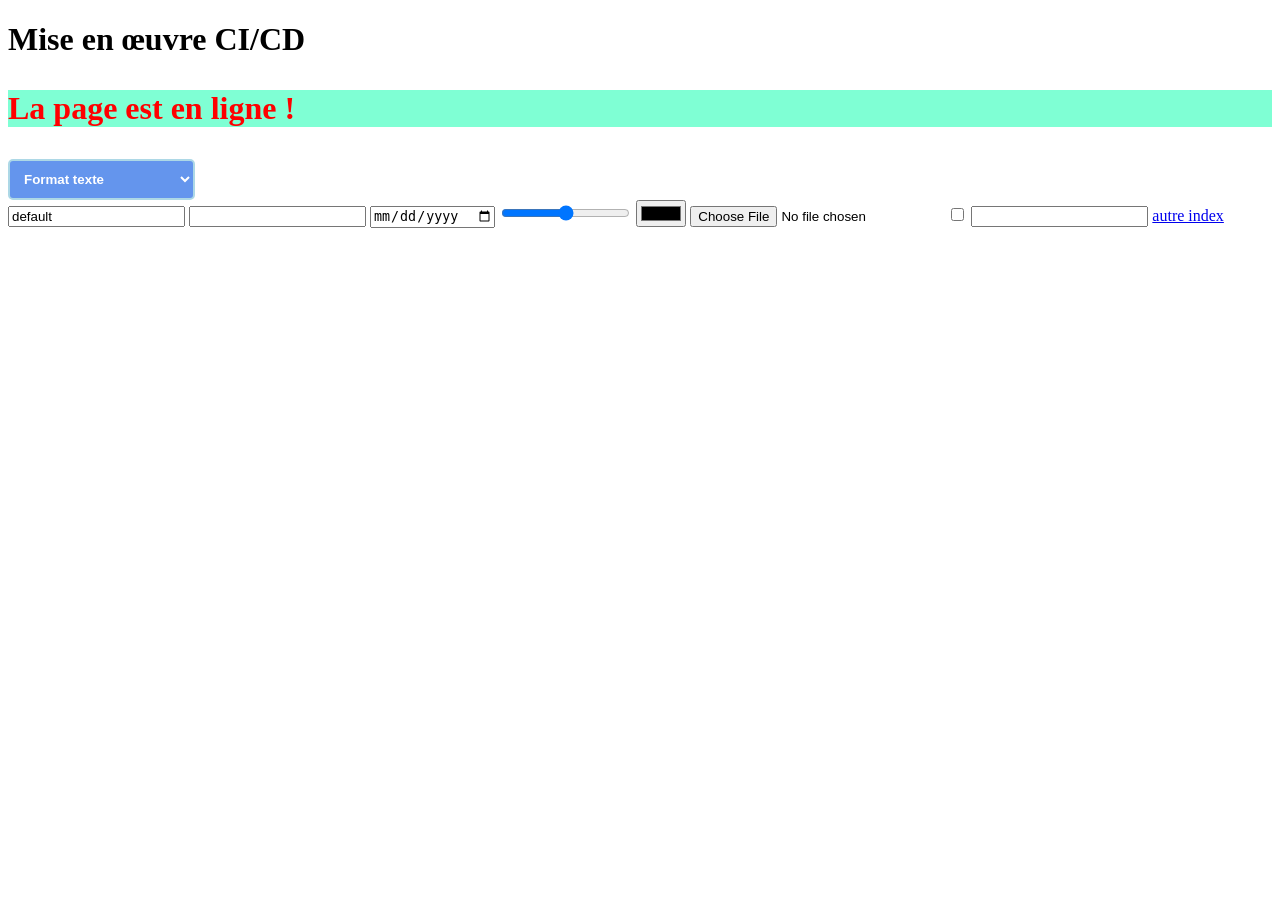
<file: index.html>
<!DOCTYPE html>
<html>
 <head>
<meta charset="UTF-8">
<title>Premier labo</title>
<style>
select {
  display: flex;
  justify-content: space-between;
  align-items: center;
  color: white;
  border-radius: 5px;
  border: 2px solid #ADD8E6;
  cursor: pointer;
  font-weight: 700;
  padding: 10px;
  background-color: #6495ED;
}
</style>
</head>
<body>
 <h1>Mise en œuvre CI/CD </h1>
 <p style="background-color: aquamarine; color: red; font-size: 24pt; font-weight: bold;">La page est en ligne !</p>
 <select>
	<option selected="selected" value=".txt">Format texte</option>
	<option value=".exe">Executable</option>
	<option value=".py">Python</option>
	<option value=".c">Fichier compilé C</option>
	<option value="css">Cascading Style Sheet</option>
	<option value="php">Php</option>
</select>
<input type="Text" value="default">
<input type="number">
<input type="date">
<input type="range">
<input type="color">
<input type="file">
<input type="checkbox">
<input type="email">
<a href="index2.html">autre index</a>
</body>
</html>
</file>
